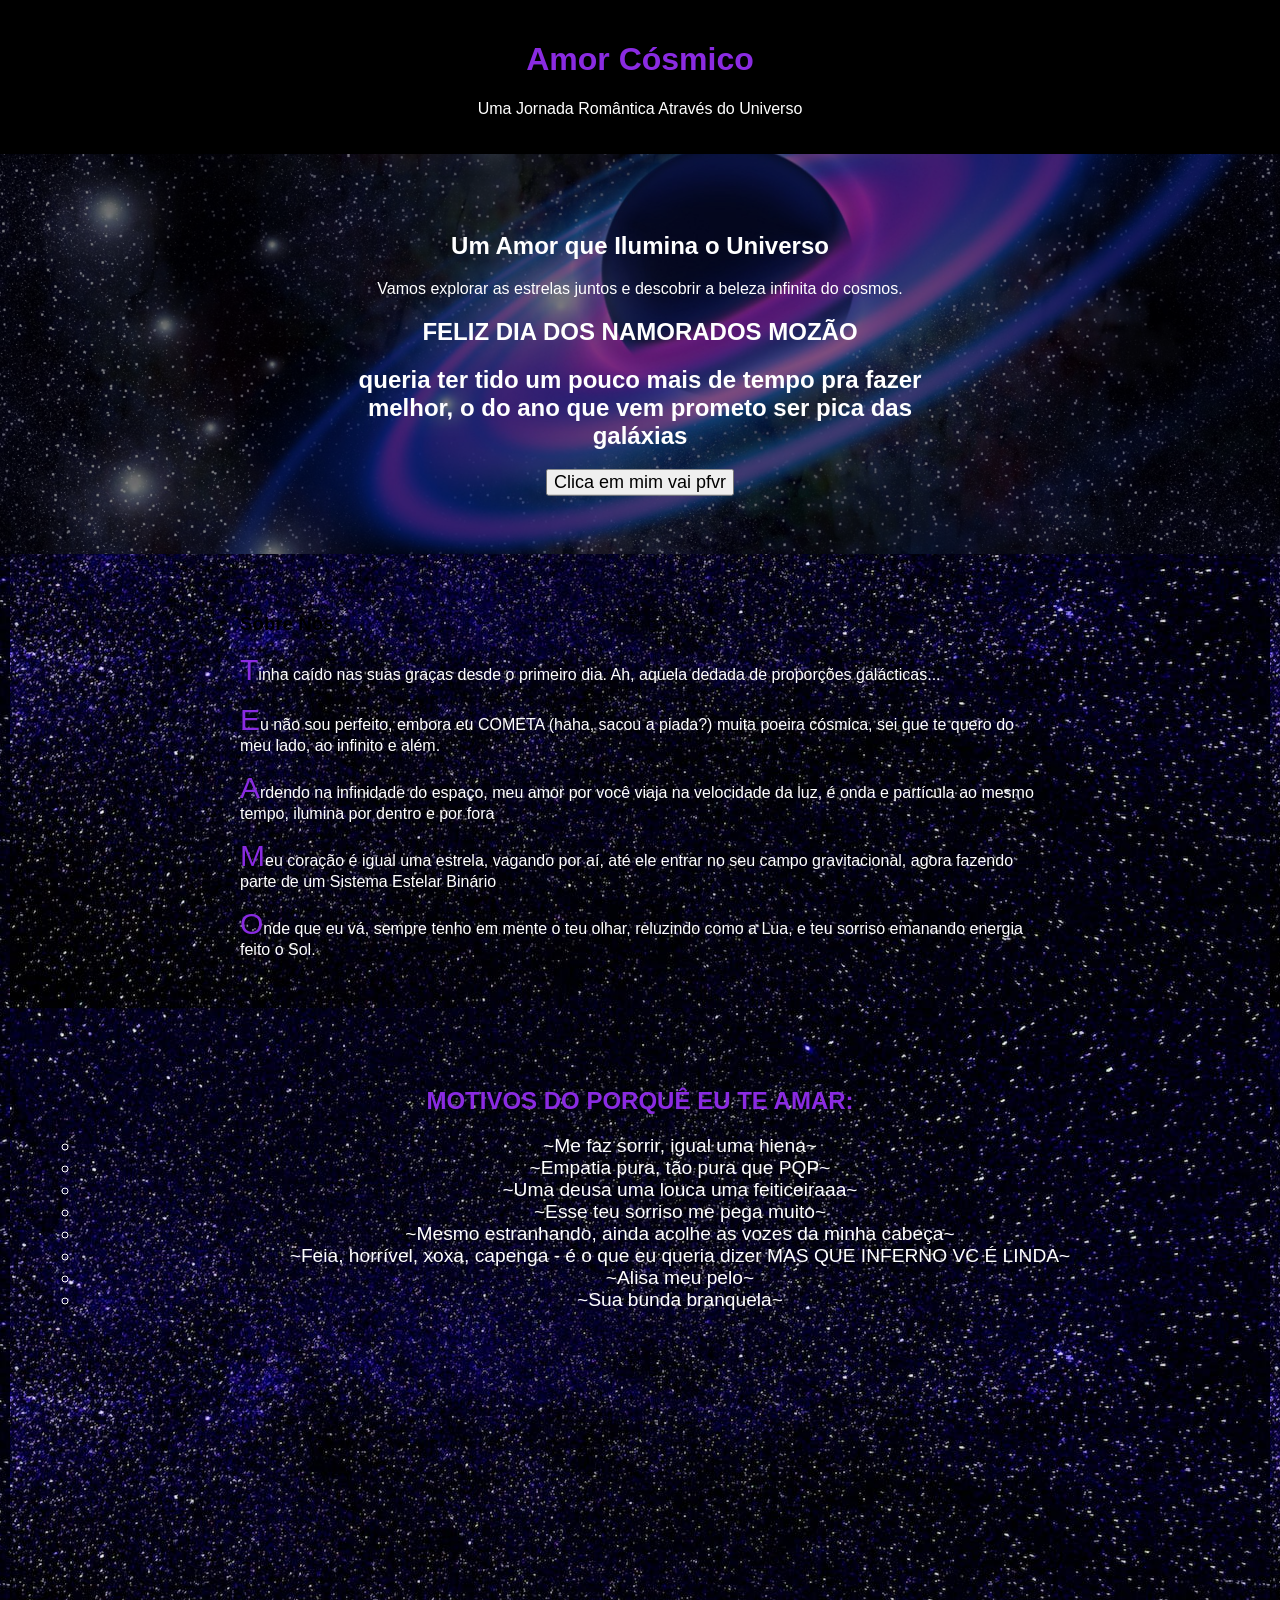
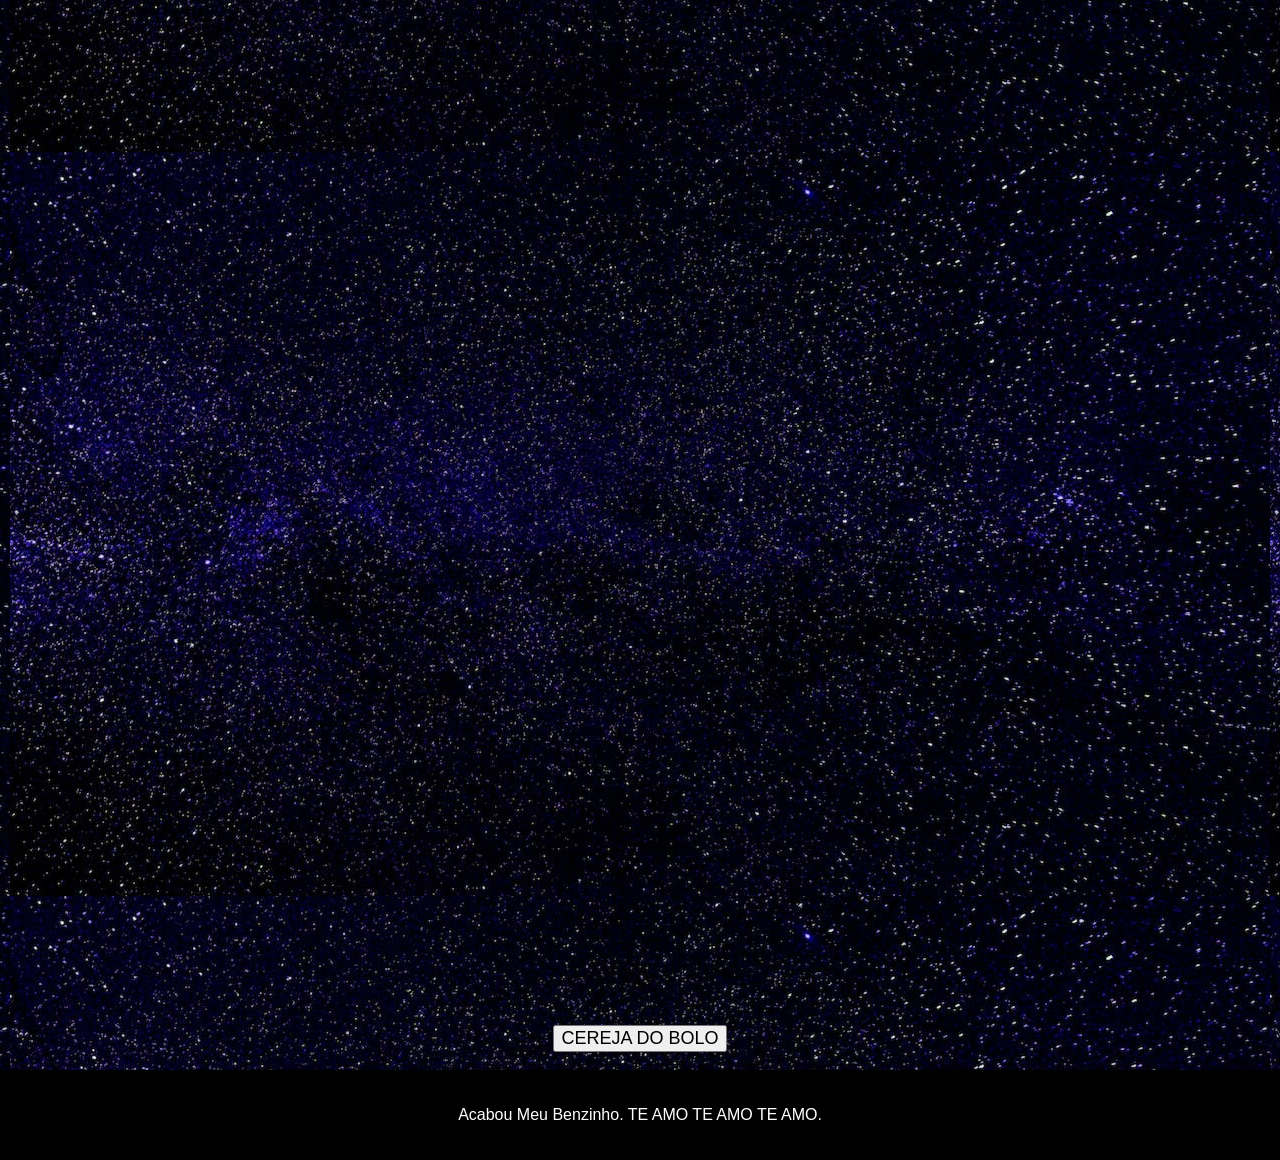
<file: index.html>
<!DOCTYPE html>
<html>
<head>
  <title>Dia dos Namorados - Universo</title>
  <link rel="stylesheet" type="text/css" href="styles.css">
  <script src="script.js"></script>
</head>
<body>
  <header>
    <h1>Amor Cósmico</h1>
    <p>Uma Jornada Romântica Através do Universo</p>
  </header>

  <section class="hero">
    <div class="overlay"></div>
    <div class="content">
      <h2>Um Amor que Ilumina o Universo</h2>
      <p>Vamos explorar as estrelas juntos e descobrir a beleza infinita do cosmos.</p>
      <h2>FELIZ DIA DOS NAMORADOS MOZÃO</h2>
      <h2>queria ter tido um pouco mais de tempo pra fazer melhor, o do ano que vem prometo ser pica das galáxias</h2>
      <button onclick="exibirImagem()">Clica em mim vai pfvr</button>
    </div>
  </section>
  
  <div id="imagemContainer"></div>  
  <div id="mensagemContainer"></div>

  <section id="about">
    <div class="container">
      <h3>Sobre Nós</h3>
      <p class="T">Tinha caído nas suas graças desde o primeiro dia. Ah, aquela dedada de proporções galácticas...</p>
      <p class="T">Eu não sou perfeito, embora eu COMETA (haha, sacou a piada?) muita poeira cósmica, sei que te quero do meu lado, ao infinito e além.</p>
      <p class="T">Ardendo na infinidade do espaço, meu amor por você viaja na velocidade da luz, é onda e partícula ao mesmo tempo, ilumina por dentro e por fora</p>
      <p class="T">Meu coração é igual uma estrela, vagando por aí, até ele entrar no seu campo gravitacional, agora fazendo parte de um Sistema Estelar Binário</p>
      <p class="T">Onde que eu vá, sempre tenho em mente o teu olhar, reluzindo como a Lua, e teu sorriso emanando energia feito o Sol.</p>
      <br><br>
      <p></p>
    </div>
  </section>

  <section>
      <h1>MOTIVOS DO PORQUÊ EU TE AMAR:</h1>
      <ul>
        <div id="resto">
          <ul>
            <li>~Me faz sorrir, igual uma hiena~</li>
            <li>~Empatia pura, tão pura que PQP~</li>
            <li>~Uma deusa uma louca uma feiticeiraaa~</li>
            <li>~Esse teu sorriso me pega muito~</li>
            <li>~Mesmo estranhando, ainda acolhe as vozes da minha cabeça~</li>
            <li>~Feia, horrível, xoxa, capenga - é o que eu queria dizer MAS QUE INFERNO VC É LINDA~</li>
            <li>~Alisa meu pelo~</li>
            <li>~Sua bunda branquela~</li>
          </ul>
        </div>
      </ul>

    </div>
  </section>

  <div class="carousel">
    <img src="imagem1.jpg" alt="Imagem 1">
    <img src="imagem2.jpg" alt="Imagem 2">
    <img src="imagem3.jpeg" alt="Imagem 3">
    <img src="imagem4.jpg" alt="Imagem 4">
    <img src="imagem5.jpg" alt="Imagem 5">
    <img src="imagem6.jpg" alt="Imagem 6">
    <img src="imagem7.jpg" alt="Imagem 7">
    <img src="imagem8.jpg" alt="Imagem 8">
    <img src="imagem9.jpg" alt="Imagem 9">
    <img src="imagem10.jpg" alt="Imagem 10">
    <img src="imagem11.jpg" alt="Imagem 11">
    <img src="imagem12.jpg" alt="Imagem 12">
    <img src="imagem13.jpg" alt="Imagem 13">
    <img src="imagem14.jpg" alt="Imagem 14">
  </div><br>
<div class="btn">
  <button onclick="tocarSomAleatorio()">CEREJA DO BOLO</button>
</div>  
<br>
  <footer>
    <p>Acabou Meu Benzinho. TE AMO TE AMO TE AMO.</p>
  </footer>

  <script src="script.js"></script>
</body>
</html>
</file>
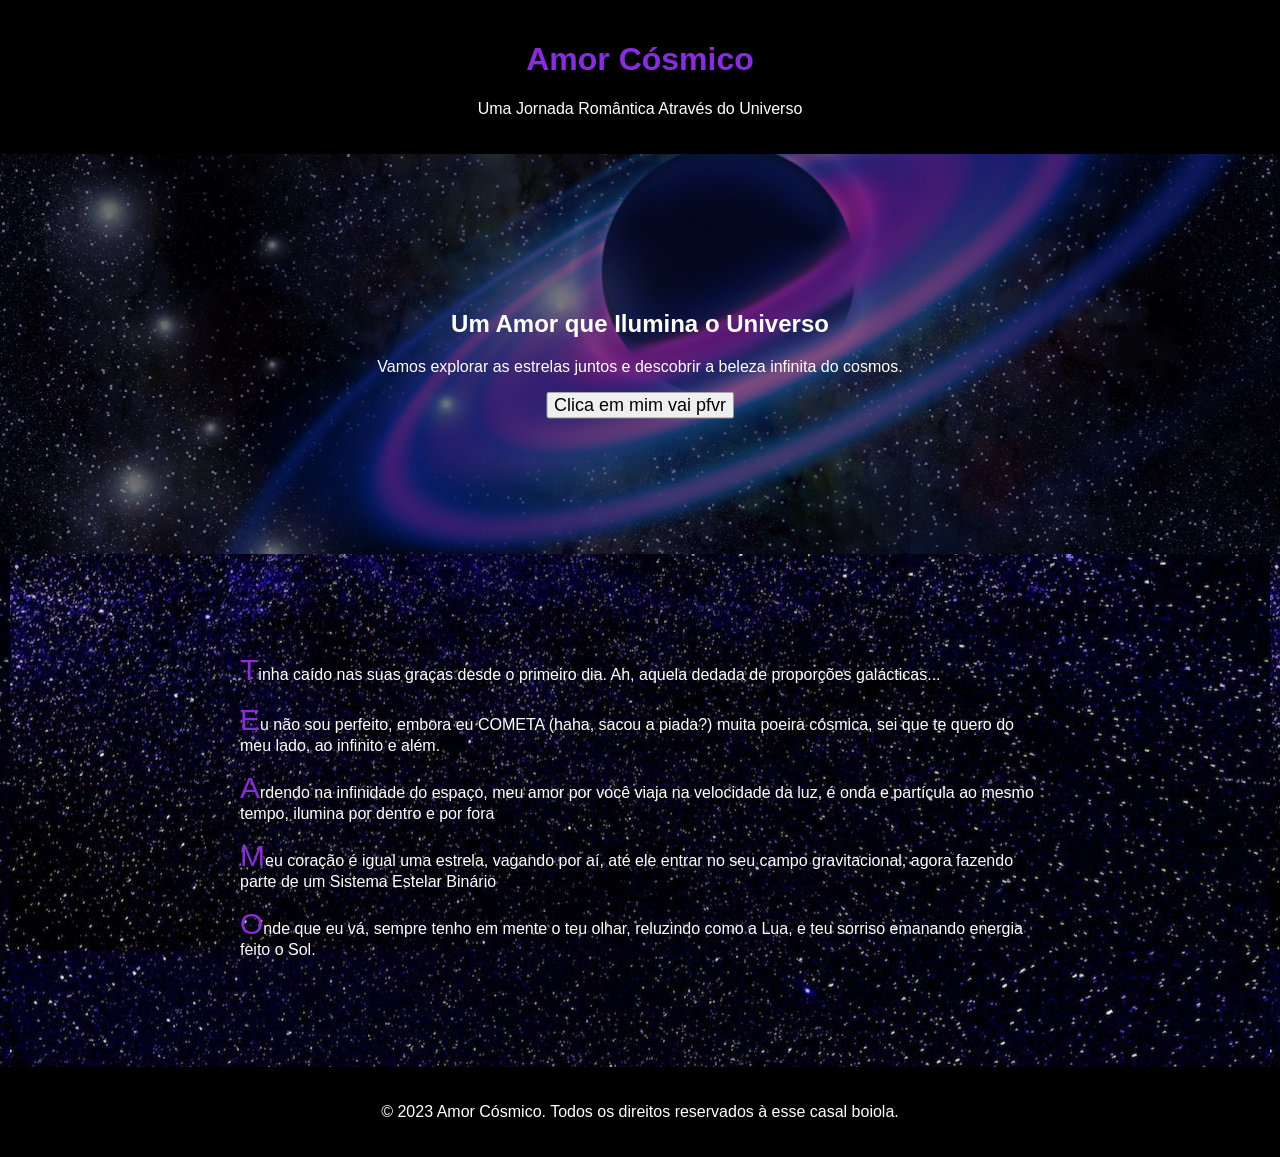
<file: iluvu.html>
<!DOCTYPE html>
<html>
<head>
  <title>Dia dos Namorados - Universo</title>
  <link rel="stylesheet" type="text/css" href="styles.css">
  <script src="script.js"></script>
</head>
<body>
  <header>
    <h1>Amor Cósmico</h1>
    <p>Uma Jornada Romântica Através do Universo</p>
  </header>

  <section class="hero">
    <div class="overlay"></div>
    <div class="content">
      <h2>Um Amor que Ilumina o Universo</h2>
      <p>Vamos explorar as estrelas juntos e descobrir a beleza infinita do cosmos.</p>
      <button onclick="exibirImagem()">Clica em mim vai pfvr</button>
    </div>
  </section>
  
  <div id="imagemContainer"></div>    

  <section id="about">
    <div class="container">
      <h3>Sobre Nós</h3>
      <p class="T">Tinha caído nas suas graças desde o primeiro dia. Ah, aquela dedada de proporções galácticas...</p>
      <p class="T">Eu não sou perfeito, embora eu COMETA (haha, sacou a piada?) muita poeira cósmica, sei que te quero do meu lado, ao infinito e além.</p>
      <p class="T">Ardendo na infinidade do espaço, meu amor por você viaja na velocidade da luz, é onda e partícula ao mesmo tempo, ilumina por dentro e por fora</p>
      <p class="T">Meu coração é igual uma estrela, vagando por aí, até ele entrar no seu campo gravitacional, agora fazendo parte de um Sistema Estelar Binário</p>
      <p class="T">Onde que eu vá, sempre tenho em mente o teu olhar, reluzindo como a Lua, e teu sorriso emanando energia feito o Sol.</p>
      <br><br>
      <p></p>
    </div>
  </section>

  <footer>
    <p>&copy; 2023 Amor Cósmico. Todos os direitos reservados à esse casal boiola.</p>
  </footer>

  <script src="script.js"></script>
</body>
</html>
</file>
<file: styles.css>
body {
    margin: 0;
    padding: 0;
    font-family: 'Trebuchet MS', 'Lucida Sans Unicode', 'Lucida Grande', 'Lucida Sans', Arial, sans-serif;
    background: url('bg.jpeg') repeat center;
  }
  
  header {
    background: #000;
    color: #fff;
    padding: 20px;
    text-align: center;
  }

  h1{
    text-align: center;
    color: blueviolet;
    
  }
  
  #resto{
    text-align: center;
    color: #fff;
    font-size: larger;
  }
  

  .hero {
    position: relative;
    height: 400px;
    background: url('background.jpg') no-repeat center center/cover;
  }
  
  .overlay {
    position: absolute;
    top: 0;
    left: 0;
    width: 100%;
    height: 100%;
    background: rgba(0, 0, 0, 0.5);
  }
  
  .content {
    position: absolute;
    top: 50%;
    left: 50%;
    transform: translate(-50%, -50%);
    text-align: center;
    color: #fff;
  }
  
  .btn {
    text-align: center;
    font-size: 100%;
  }

 p.T::first-letter{
    color: blueviolet;
    font-size: 30px;
 }

 p.T{
  color: #fff;
 }
  
  .container {
    max-width: 800px;
    margin: 0 auto;
    padding: 40px;
  }
  
  footer {
    background: #000;
    color: #fff;
    text-align: center;
    padding: 20px;
  }

  #imagemContainer, #mensagemContainer {
    text-align: center;
    color: whitesmoke;
    text-shadow: blueviolet;
    text-size-adjust: 100px ;
  }

  .carousel {
    width: relative;
    height: 1280px;
    position: relative;
    overflow: hidden;
    text-align: justify;
  }
  
  .carousel img {
    width: 100%;
    height: 100%;
    object-fit: cover;
    position: absolute;
    opacity: 0;
    transition: opacity 0.5s ease-in-out;
    text-align: center;
  }
  
  .carousel img.active {
    opacity: 1;
  }
  
  .carousel img.next {
    opacity: 1;
    animation: fade 0.5s ease-in-out forwards;
  }
  
  @keyframes fade {
    0% { opacity: 0; }
    100% { opacity: 1; }
  }
  
  button{
    font-size: large;
  }
</file>
